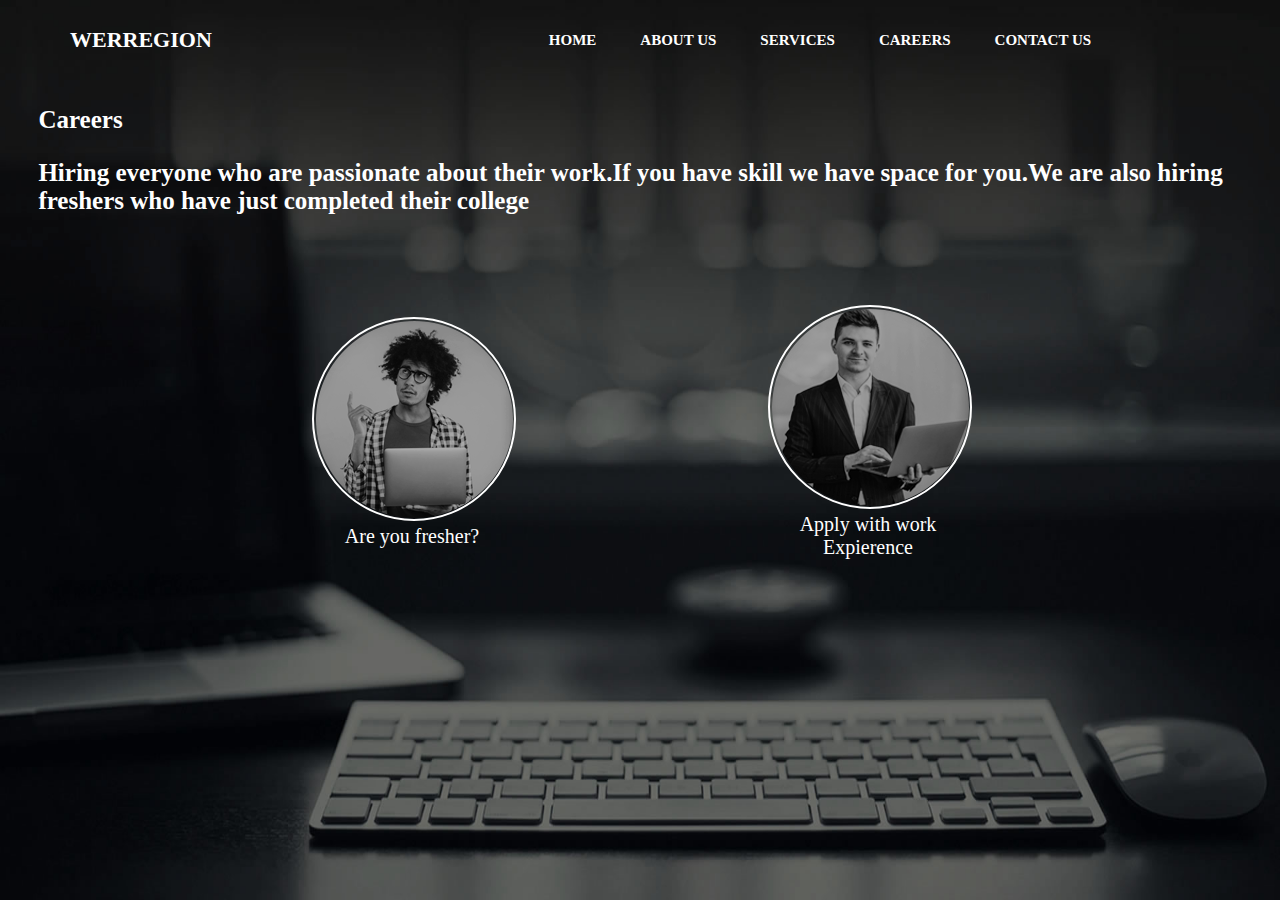
<file: careers.html>
<!DOCTYPE html>
<html>
<head>
	<title></title>
	<link rel="stylesheet" type="text/css" href="careers.css">
</head>
<body>
	<div class="bgimage">
		<div class="menu">
			<div class=" leftmenu">
				<h4> WERREGION</h4>
				
			</div>
			<div class="rightmenu">
				<ul>
					<li><a href="index.html">home</a></li>
					<li><a href="aboutus.html">About us</a></li>
					<li><a href="services.html">services</a></li>
					<li><a href="careers.html"> Careers</a></li>
					<li><a href="contact us.html">Contact us</a></li>
					
					
				</ul>
				
			
			
		</div>
		</div>
		<div class="main">
					<h3>Careers</h3>
					<h2>Hiring everyone who are passionate about their work.If you have skill we have space for you.We are also hiring freshers who have just completed their college </h2>

				<div class="Imglist">
				 <div>
				 	<a href=""><img src="Fresher1.png"></a>
				 	<p>Are you fresher?</p>
				 </div>

				 <div>
				 	<a href=""><img src="Work Exp1.png"></a>
				 	<p>Apply with work Expierence</p>
				 </div>
				 	
					
				</div>
					
				</div>
				
	</div>

</body>
</html>
</file>
<file: careers.css>
*{
	margin: 0px;
	padding: 0px;
}
.bgimage{
	background-image:url('an.jpg');
	background-size: 100% 100%;
	width:100%;
	height: 100vh;
	position: relative;
	overflow: hidden;
	background-attachment: fixed;
	overflow: hidden;


}
.menu{
	width: 100%;
	height: 80px;
	background-color: rgba(0,0,0,0);
}
.leftmenu{
	width: 25%;
	line-height: 80px;
	float: left;
	text-decoration-color: white;
}
.leftmenu h4{
	padding-left: 70px;
	font-weight: bold;
	color: white;
	font-size: 22px;
}
.rightmenu{
	width: 75%;
	height: 80px;
	float: right;
	box-sizing: border-box;
	display: flex;
	align-items: center;
	justify-content: center;


}
.rightmenu ul{
	list-style: none;
	display: inline;
}
.rightmenu ul li{
	display: inline-block;
	list-style: none;
	font-size: 15px;
	color:white;
	font-weight: bold;
	line-height: 80px;
	margin-left: 40px;
	text-transform: uppercase; 
}
.rightmenu ul li a
{
text-decoration: none;
color: white;
}
.main h3{
	font-size: 25px;
	color: white;
	font-weight: bold;
	margin-left: 3%;
	margin-top: 2%;
}
.main h2{
	font-size: 25px;
	color: white;
	font-weight: bold;
	margin-left: 3%;
	margin-top: 2%;
}
.Imglist{
	width: 100%;
	margin-top: 10vh;
	display: flex;
	justify-content: center;
	align-items: center;
}
.Imglist div{
	width: 200px;
}
.Imglist div a img{
	width:200px;
	height: 200px;
	border: 2px white solid;
	border-radius: 50%;
}

.Imglist div:nth-child(2){
	margin-left: 20vw;
}

.Imglist div p{
	width: 100%;
	color: white;
	text-align: center;
	font-size: 20px;
}
</file>
